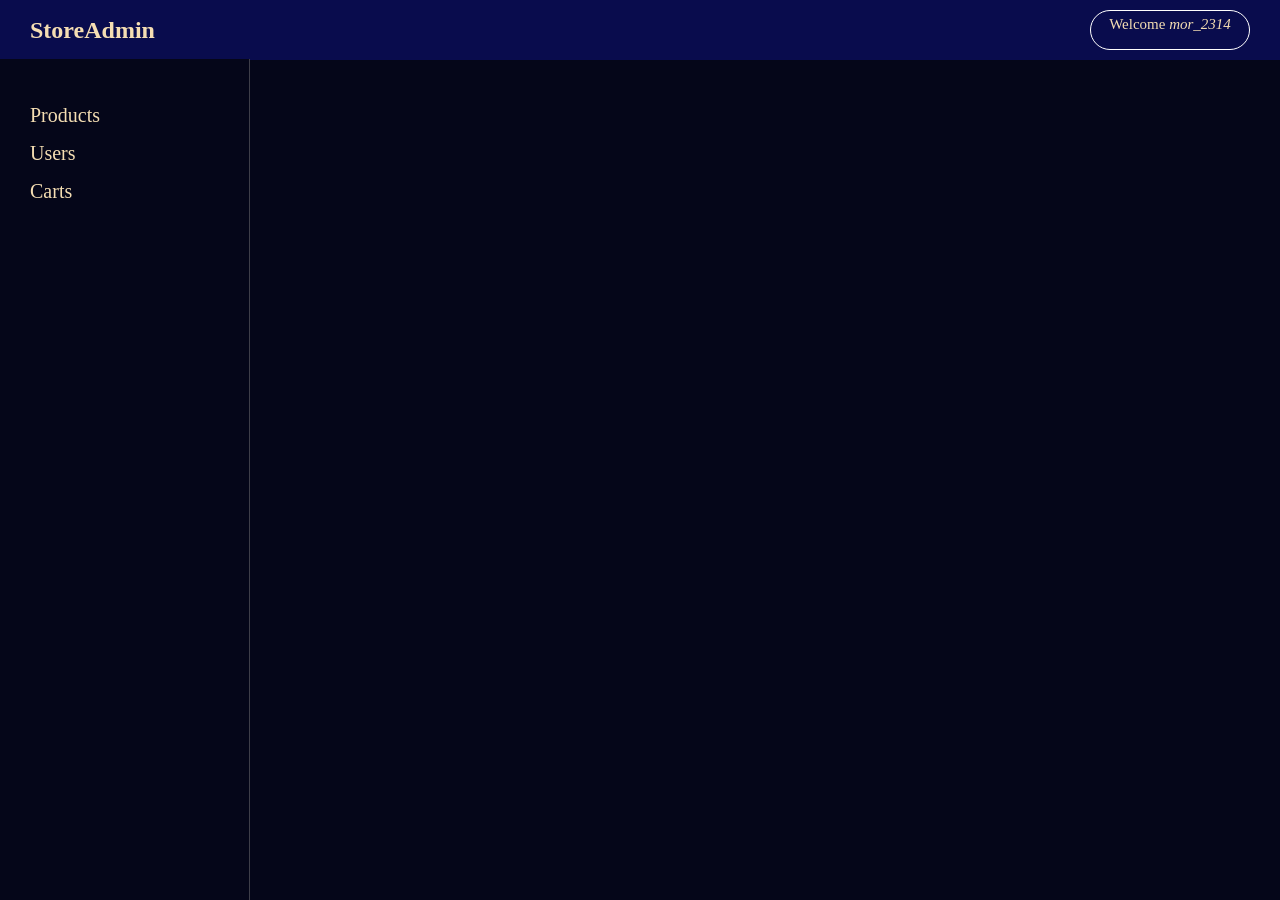
<file: admin.html>
<!doctype html>
<html lang="en">
  <head>
    <meta charset="UTF-8" />
    <meta name="viewport" content="width=device-width, initial-scale=1.0" />
    <title>Admin panel</title>
    <link rel="stylesheet" href="admin.css" />
  </head>
  <body>
    <header class="header">
      <div class="left">
        <h2 class="logo">StoreAdmin</h2>
      </div>

      <div class="right">
        <ul class="items">
          <a href="#" class="prof">Welcome <i>mor_2314</i> </a>
          
        </ul>
      </div>


       <div class="sidebar">
      <ul>
        <li><a class="side" href="/admin.html">Products</a></li>
        <li><a class="side" href="#">Users</a></li>
        <li><a class="side" href="#">Carts</a></li>
      </ul> 
    </div>
    </header>
  </body>
</html>
</file>
<file: admin.css>
* {
  margin: 0;
  padding: 0;
  box-sizing: border-box;
}

body {
  background-color: rgb(5, 6, 25);
  color: wheat;
}

a {
  text-decoration: none;
  color: wheat;
}
li {
  list-style: none;
}

.header {
  padding: 30px;
  height: 60px;
  display: flex;
  justify-content: space-between;
  align-items: center;
  background-color: rgb(9, 12, 77);
}

.sidebar {
  margin-top: 59px;
  width: 250px;
  height: 100vh;
  background-color: rgb(5, 6, 25);
  position: fixed;
  top: 0;
  left: 0;
  padding: 30px;
  border-right: 1px solid rgb(62, 62, 73);
  font-size: 20px;
}

.items {
  width: 160px;
  height: 40px;
  border: 1px solid white;
  text-align: center;
  padding: 5px;
  border-radius: 30px;
  font-size: 15px;
  transition: all 0.3s ease;
}

.items:hover {
  background-color: rgb(9, 12, 77);
  color: wheat;
  transform: scale(1.1);
}

.side {
  margin-top: 15px;
  display: flex;
  flex-direction: column;
  transition: all 0.3s ease;
}

.side:hover {
  transform: scale(1.1);
}
</file>
